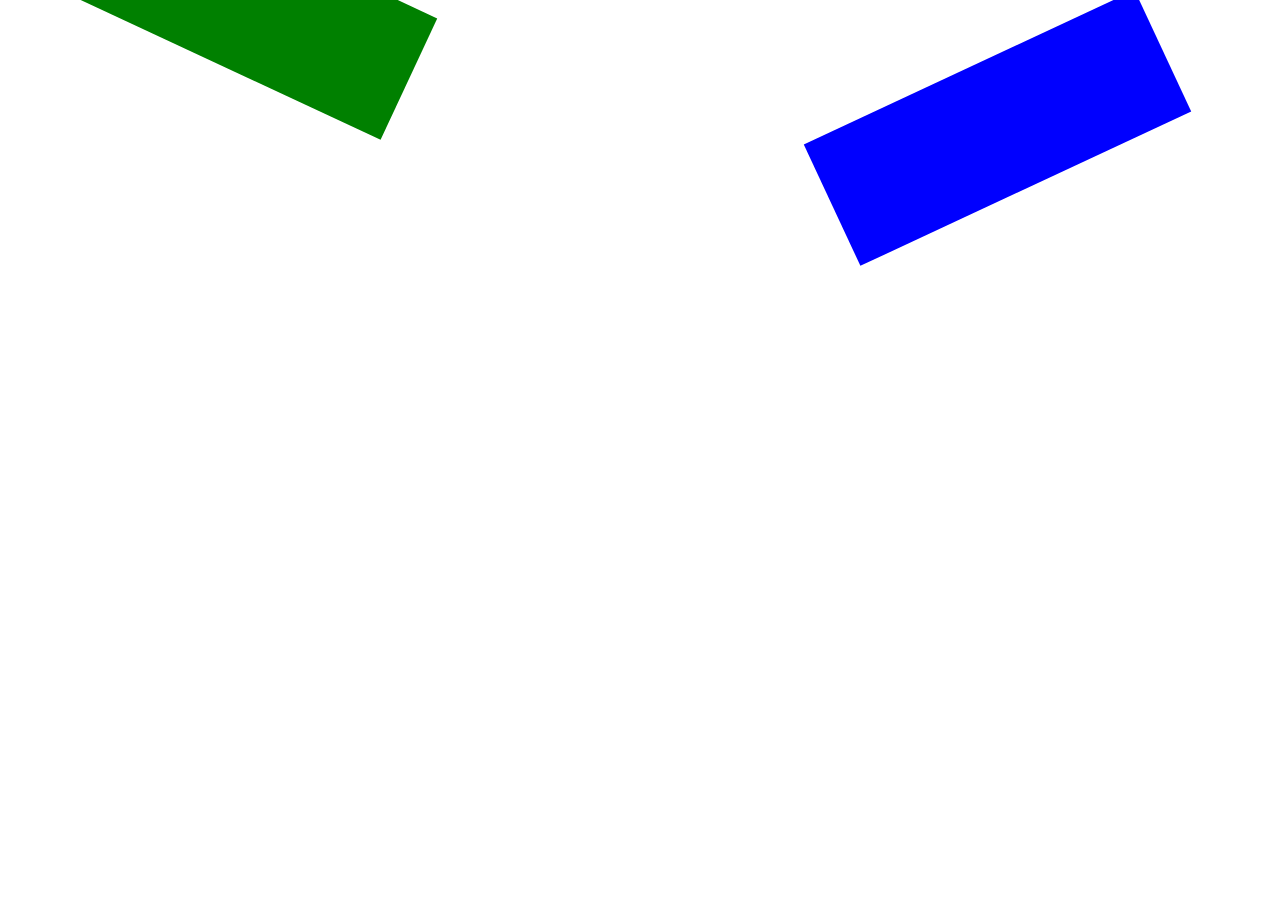
<file: index.html>
<!DOCTYPE html>
<html lang="en">
<head>
    <meta charset="UTF-8">
    <meta http-equiv="X-UA-Compatible" content="IE=edge">
    <meta name="viewport" content="width=device-width, initial-scale=1.0">
    <link rel="stylesheet" href="index.css">
    <title>Bubong</title>
</head>
<body>
    
    <div class="wing-container">
    <div class="right-wing"> </div>
    <div class="left-wing"> </div>
    </div>

</body>
</html>
</file>
<file: index.css>
*{
    padding: 0;
    margin: 0;
}

.wing-container {
    display: flex;
    position: relative;
    width: 100%;
    height: 294.51px;
}

.wing-container .right-wing {
    background-color: green;
    width: 365px;
    height: 134px;
    transform: rotate(25deg);
    position: absolute;
    top: -65.26px;
    left: 60.64px;
}

.wing-container .left-wing {
    position: absolute;
    background-color: blue;
    width: 365px;
    height: 134px;
    transform: rotate(-25deg);
    bottom: 100px;
    right: 100px;
}
</file>
